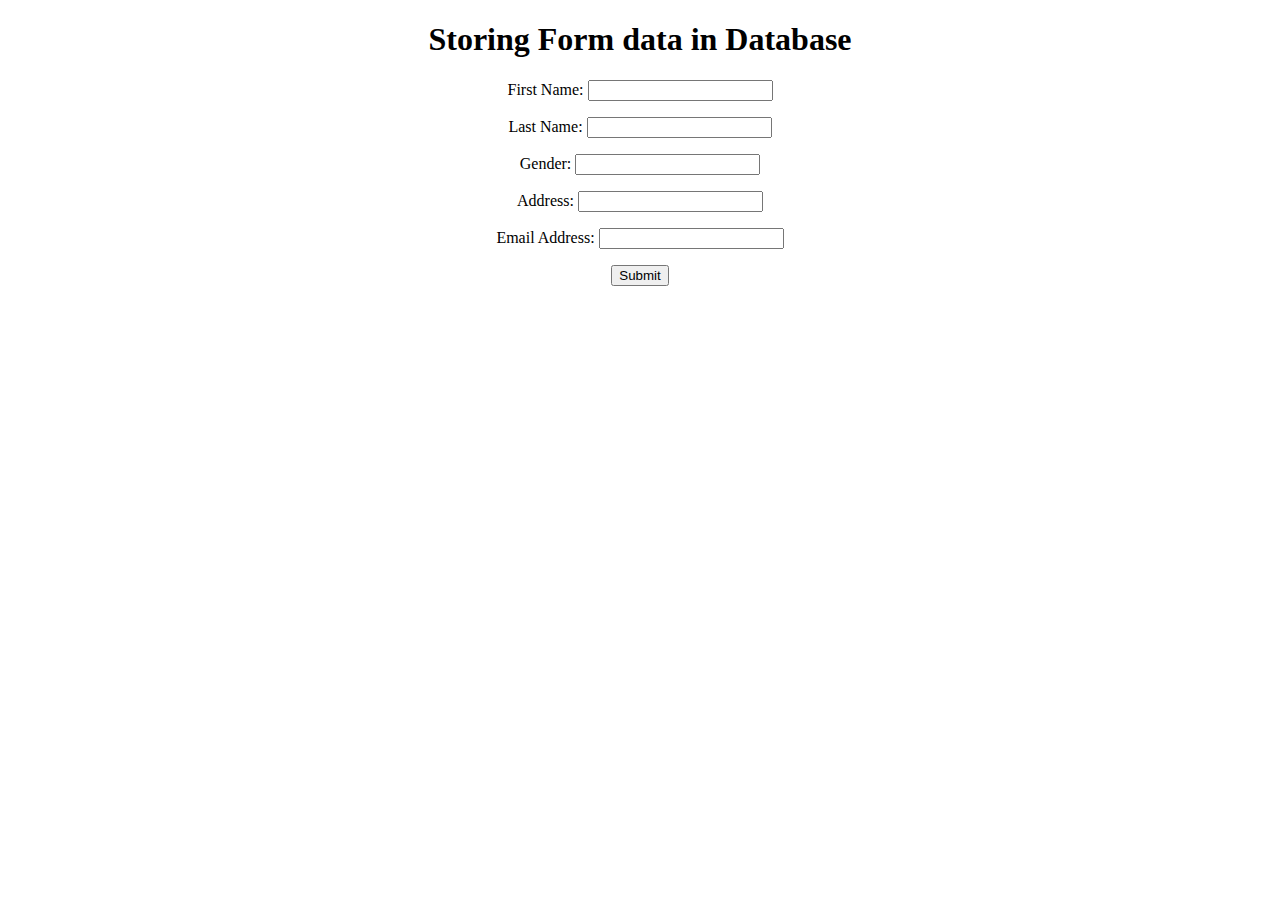
<file: nitin/geeksforgeek.html>
<!DOCTYPE html>
<html lang="en">
<head>
	<title>GFG- Store Data</title>
</head>
<body>
	<center>
		<h1>Storing Form data in Database</h1>
		<form action="insert2.php" method="post">
			
<p>
			<label for="firstName">First Name:</label>
			<input type="text" name="first_name" id="firstName">
			</p>

			
<p>
			<label for="lastName">Last Name:</label>
			<input type="text" name="last_name" id="lastName">
			</p>

			
<p>
			<label for="Gender">Gender:</label>
			<input type="text" name="gender" id="Gender">
			</p>

			
<p>
			<label for="Address">Address:</label>
			<input type="text" name="address" id="Address">
			</p>

			
<p>
			<label for="emailAddress">Email Address:</label>
			<input type="text" name="email" id="emailAddress">
			</p>

			<input type="submit" value="Submit">
		</form>
	</center>
</body>
</html>
</file>
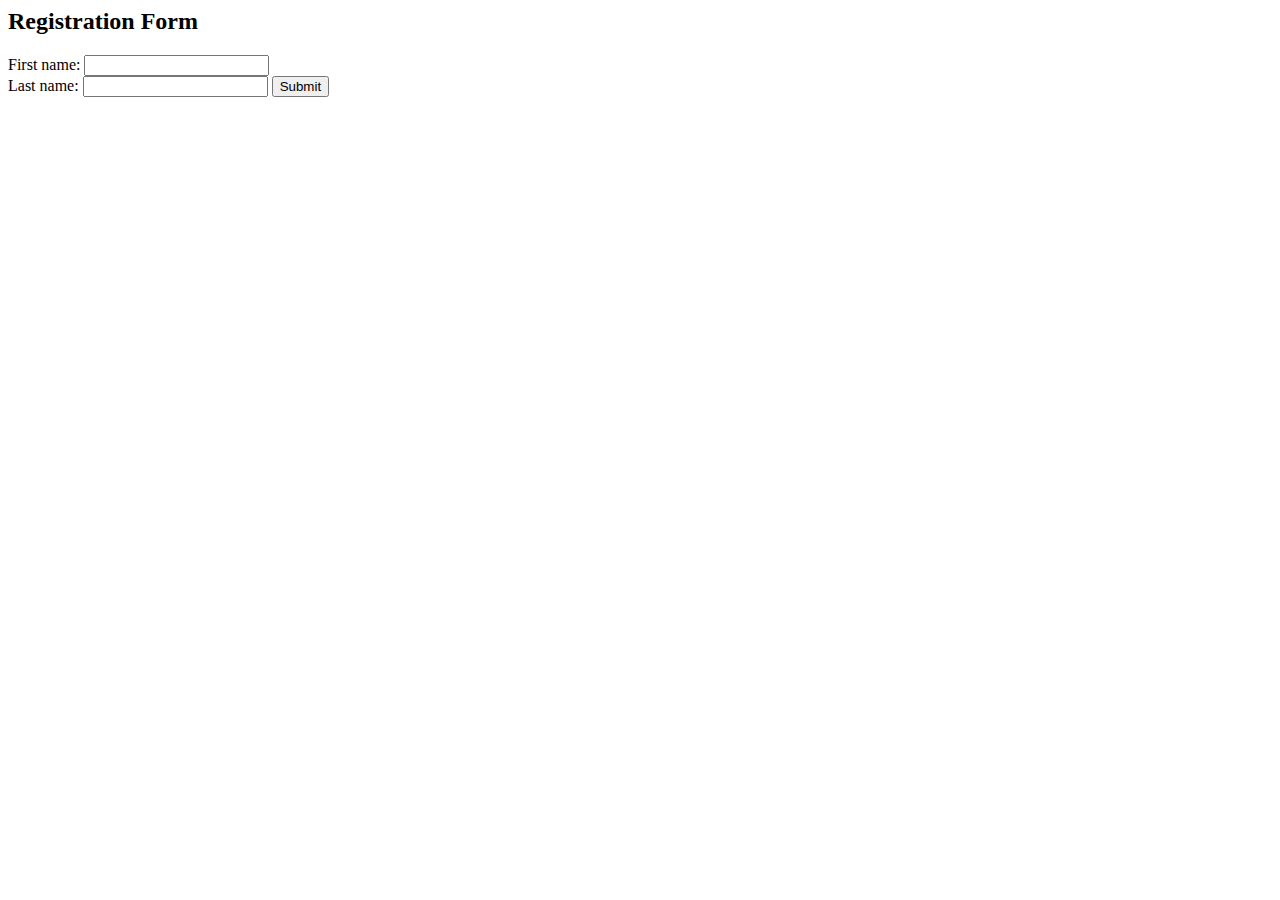
<file: nitin/id.html>
<html>
<head>
    <title>Registration Form</title>
    <meta http-equiv="Content-Type" content="text/html; charset=UTF-8">
</head>
<body>

    <h2>Registration Form</h2>

    <form action="registration_form.php" method="POST"> First name:

        <input type="text" name="firstname"> <br> Last name:

        <input type="text" name="lastname"> 

        <input type="hidden" name="form_submitted" value="1" />

        <input type="submit" value="Submit">

    </form>
</body>
</html>
</file>
